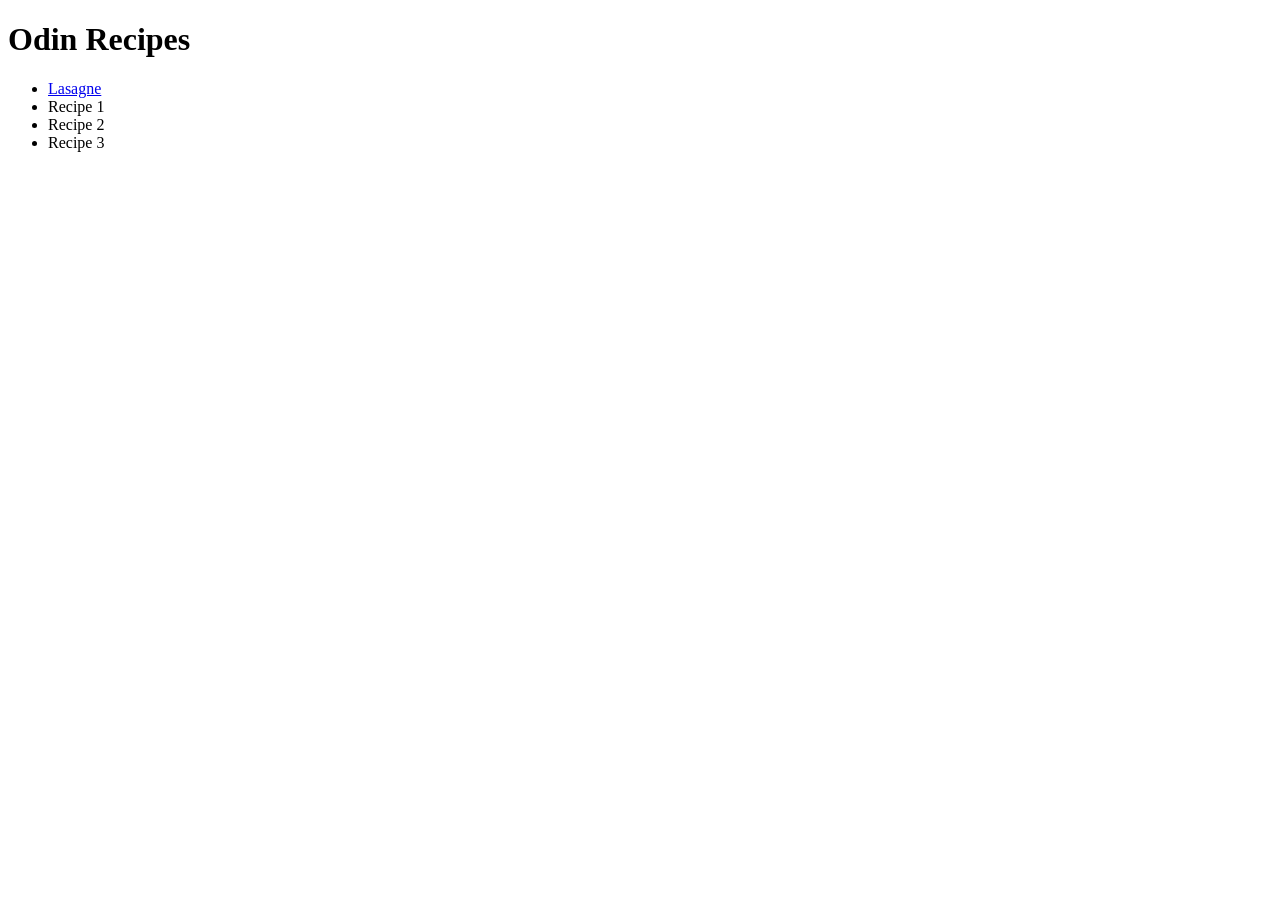
<file: index.html>
<!DOCTYPE html>
<html lang="en">
<head>
    <meta charset="UTF-8">
    <meta name="viewport" content="width=device-width, initial-scale=1.0">
    <title>Recipes Page</title>
</head>
<body>
    <h1>Odin Recipes</h1>
    <ul>
        <li><a href = "Recipes/lasagne.html">Lasagne</a></li>
        <li><a>Recipe 1</a></li>
        <li><a>Recipe 2</a></li>
        <li><a>Recipe 3</a></li>
    </ul>
</body>
</html>
</file>
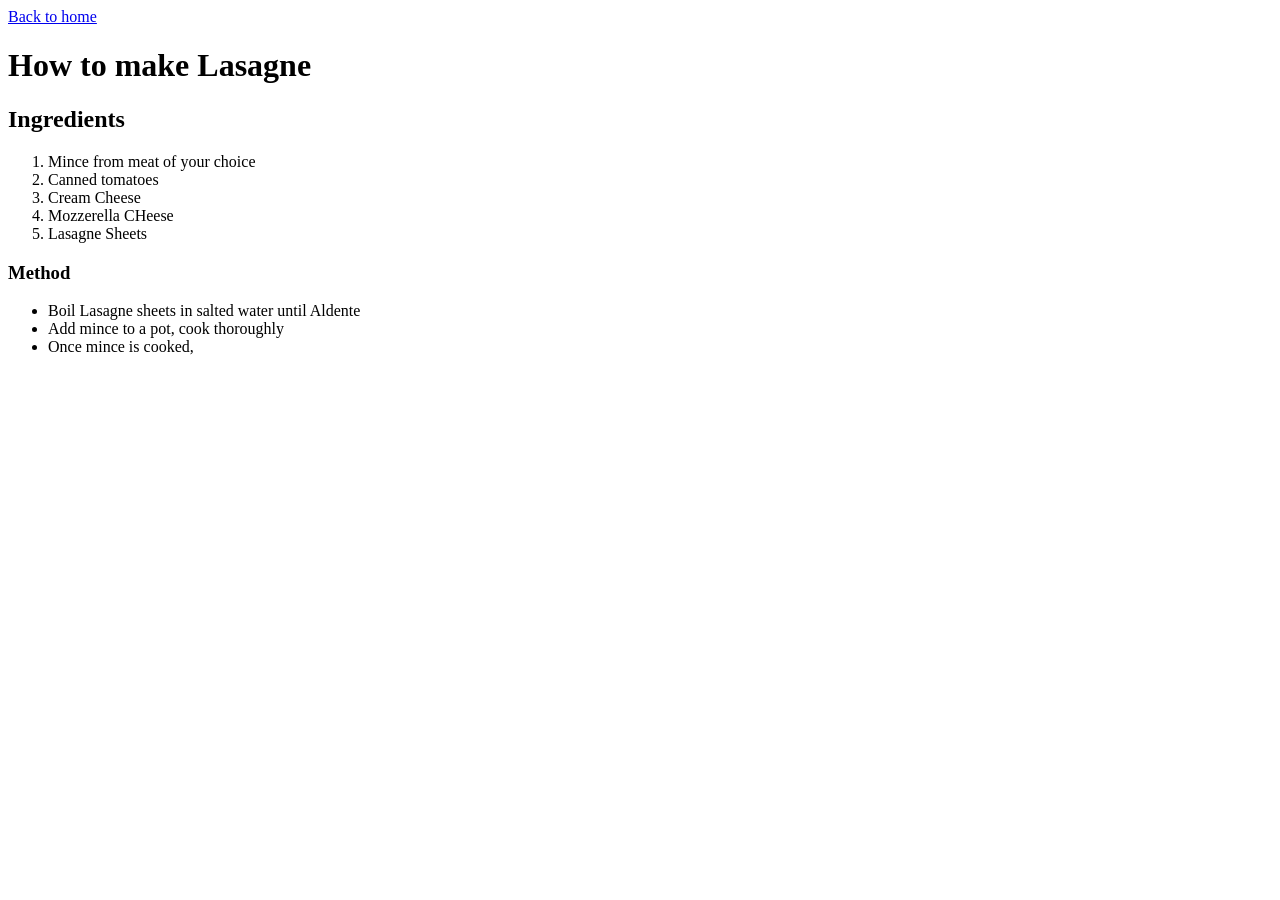
<file: Recipes/lasagne.html>
<!DOCTYPE html>
<html lang="en">
<head>
    <meta charset="UTF-8">
    <meta name="viewport" content="width=device-width, initial-scale=1.0">
    <title>Recipe Page for Lasagne</title>
</head>
<body>
    <a href = '../index.html'>Back to home</a>
    <h1>How to make Lasagne</h1>
    <h2>Ingredients</h2>
    <ol>
        <li>Mince from meat of your choice</li>
        <li>Canned tomatoes</li>
        <li>Cream Cheese</li>
        <li>Mozzerella CHeese</li>
        <li>Lasagne Sheets</li>
    </ol> 
    <p>
        <h3>Method</h3>
        <ul>
            <li>Boil Lasagne sheets in salted water until Aldente</li>
            <li>Add mince to a pot, cook thoroughly</li>
            <li>Once mince is cooked, </li>
        </ul>
    </p>
</body>
</html>
</file>
